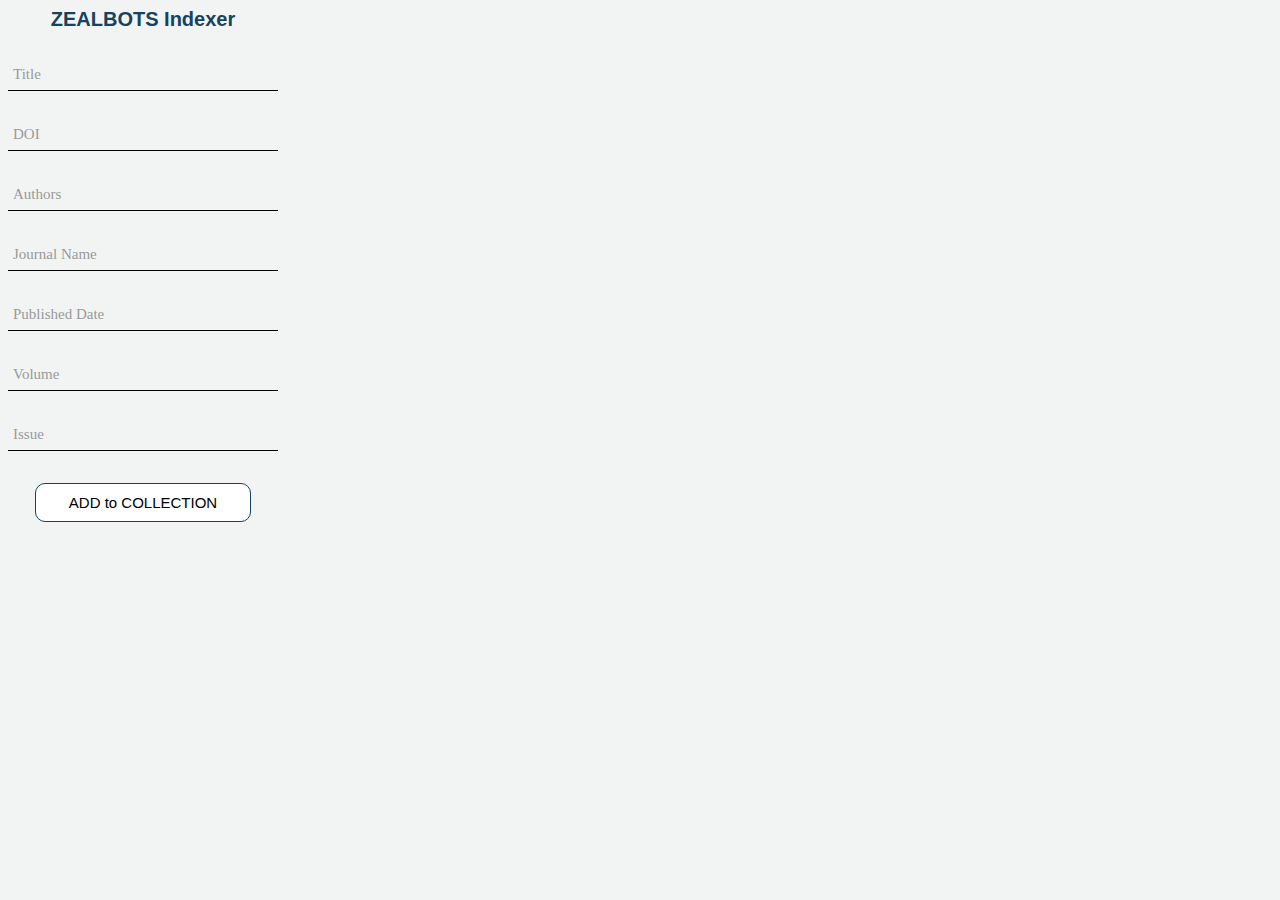
<file: add-on/index.html>
<html>
    <head>
    
        <Title>Zealbot Indexer</Title>
        <link rel="stylesheet" href="style.css">
        
    </head>
    <body>
        <center><h1> ZEALBOTS Indexer</h1></center>
        <center>
            <form id="form" action="">
            <div class="floating-form" id="body">

                <div class="floating-label">
                    <input required name="title" class="floating-input" type="text" id="title"  readonly placeholder="" >
                    <span class="highlight"></span>
                    <label>Title</label>
                </div>
                
                <div class="floating-label">
                    <input required name="doi" class="floating-input" type="text" id="doi"  readonly placeholder="" >
                    <span class="highlight"></span>
                    <label>DOI</label>
                </div>
               
                <div class="floating-label">
                    <input name="authors" class="floating-input" type="text" id="authors" readonly placeholder="" >
                    <span class="highlight"></span>
                    <label>Authors</label>
                </div>

                
                <div class="floating-label">
                    <input name="journal_name" class="floating-input" type="text" id="journal_name" readonly placeholder="" >
                    <span class="highlight"></span>
                    <label>Journal Name</label>
                </div>

                <div class="floating-label">
                    <input name="publish_date" class="floating-input" type="text" id="publish_date" readonly placeholder="" >
                    <span class="highlight"></span>
                    <label>Published Date</label>
                </div>

                <div class="floating-label">
                    <input name="volume" class="floating-input" type="text" id="volume" readonly placeholder="" >
                    <span class="highlight"></span>
                    <label>Volume</label>
                </div>

                <div class="floating-label">
                    <input name="issue" class="floating-input" type="text" id="issue" readonly placeholder="" >
                    <span class="highlight"></span>
                    <label>Issue</label>
                </div>

                <div class="floating-label" style="display: none;">
                    <input name="email" class="floating-input" type="text" id="email" required  placeholder="" >
                    <span class="highlight"></span>
                    <label>Email for notify </label>
                </div>

                <input class="btn" id="submit" type="submit" value="ADD to COLLECTION" >
                
            </div></form>
			<form>
            <div id='message'>
                <div class="floating-form" id="login_body"></div>
            </div>
            <input class="btn" id="login_submit" type="submit" value="LOGIN to ZEALBOTS" style="display: none;">
			</form>
        </center>
        
        <script src="script.js"></script>
        
    </body>
</html>
</file>
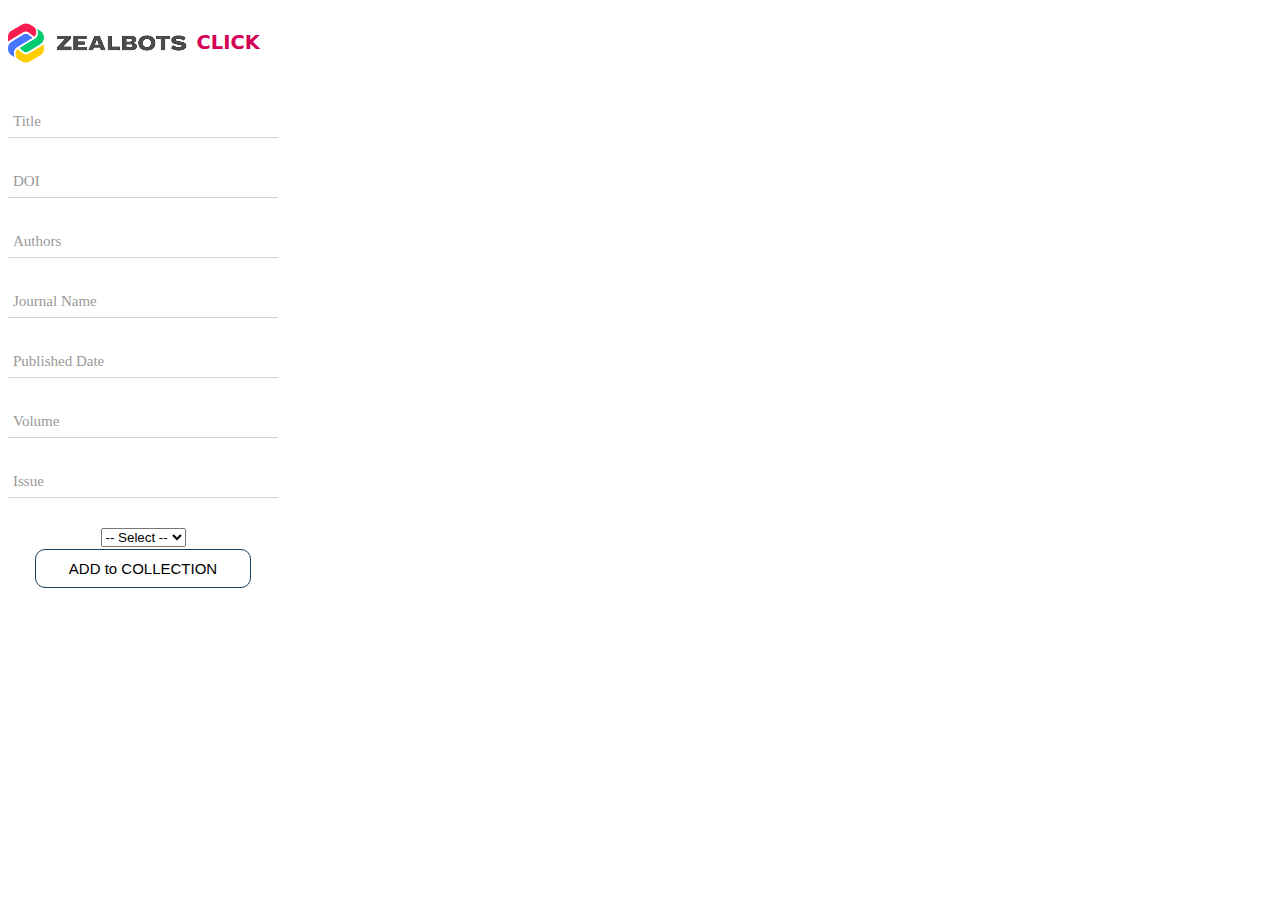
<file: Firefox-addon/index.html>
<html>
    <head>
    
        <Title>Zealbots Click</Title>
        <link rel="stylesheet" href="style.css">
    </head>
    
    <body>
        <center>
        <img src="./zealbots-click-white.svg" alt="logo.png" style="margin-top: -20px; margin-bottom: 10px; height: 110px; width: 300px;">
        </center>
        <center>
            <div class="floating-form" id="body">

                <div class="floating-label">
                    <input  required name="title" class="floating-input" type="text" id="title"  readonly placeholder="" >
                    <span class="highlight"></span>
                    <label>Title</label>
                </div>
                
                <div class="floating-label">
                    <input required  name="doi" class="floating-input" type="text" id="doi"  readonly placeholder="" >
                    <span class="highlight"></span>
                    <label>DOI</label>
                </div>
               
                <div class="floating-label">
                    <input name="authors" class="floating-input" type="text" id="authors" readonly placeholder="" >
                    <span class="highlight"></span>
                    <label>Authors</label>
                </div>

                <div class="floating-label">
                    <input name="journal_name" class="floating-input" type="text" id="journal_name" readonly placeholder="" >
                    <span class="highlight"></span>
                    <label>Journal Name</label>
                </div>

                <div class="floating-label">
                    <input name="publish_date" class="floating-input" type="text" id="publish_date" readonly placeholder="" >
                    <span class="highlight"></span>
                    <label>Published Date</label>
                </div>

                <div class="floating-label">
                    <input name="volume" class="floating-input" type="text" id="volume" readonly placeholder="" >
                    <span class="highlight"></span>
                    <label>Volume</label>
                </div>

                <div class="floating-label">
                    <input name="issue" class="floating-input" type="text" id="issue" readonly placeholder="" >
                    <span class="highlight"></span>
                    <label>Issue</label>
                </div>
                <select id="sel">
                    <option value="">-- Select --</option>
                </select>
                
                <input class="btn" id="submit" type="submit" value="ADD to COLLECTION" >
                
            </div>
            <div id="message"></div>
        </center>
        
        <script src="script.js"></script>
        
    </body>
</html>
</file>
<file: add-on/style.css>
body{
    background-color:    #f2f4f4   ;
    width: 270px; 
    overflow: hidden;
    
}
h1{
    color:  #154360 ;
    font-family: 'Helvetica';
    font-size: 20px;
    margin-bottom: 30px;
}

.btn{
    margin:2px;
    padding: 10px; 
    font-family: sans-serif;
    font-size: 15px;
    width: 80%;
    background-color: #ffffff;
    border-style: none;
    border: 1px solid #154360;
    border-radius: 10px;
}
.btn:hover{
    margin:2px;
    padding: 10px;
    font-family: sans-serif;
    font-size: 15px;
    width: 80%;
    background-color: #154360;
    color: #fff;
    border-style: none;
    border-radius: 10px;
}


/* Text box */


/****  floating-Lable style start ****/
  
.floating-label { 
    position:relative; 
    margin-bottom:30px; 
  }

  .floating-input , .floating-select {
    font-size:15px;
    padding:4px 4px;
    display:block;
    width:100%;
    height:30px;
    background-color: transparent;
    border:none;
    border-bottom:1px solid #000000;
  }
  
  .floating-input:focus , .floating-select:focus {
       outline:none;
       border-bottom:2px solid #154360; 
  }
  
  label {
    color:#999; 
    font-size:15px;
    font-weight:normal;
    position:absolute;
    pointer-events:none;
    left:5px;
    top:5px;
    transition:0.2s ease all; 
    -moz-transition:0.2s ease all; 
    -webkit-transition:0.2s ease all;
  }
  
  .floating-input:focus ~ label, .floating-input:not(:placeholder-shown) ~ label {
    top:-18px;
    font-size:15px;
    color:#154360;
  }
  
  .floating-select:focus ~ label , .floating-select:not([value=""]):valid ~ label {
    top:-18px;
    font-size:15px;
    color:#154360;
  }
  
/* highlighter */
.highlight {
  position:absolute;
  height:50%; 
  width:100%; 
  top:15%; 
  left:0;
  pointer-events:none;
  opacity:0.1;
}

/* active state */
  .floating-input:focus ~ .bar:before, .floating-input:focus ~ .bar:after, .floating-select:focus ~ .bar:before, .floating-select:focus ~ .bar:after {
    width:50%;
  }
  
  *, *:before, *:after {
      -webkit-box-sizing: border-box;
      -moz-box-sizing: border-box;
      box-sizing: border-box;
  }
  
  .floating-textarea {
     min-height: 30px;
     max-height: 260px; 
     overflow:hidden;
    overflow-x: hidden; 
  }
  
  /* active state */
  .floating-input:focus ~ .highlight , .floating-select:focus ~ .highlight {
    -webkit-animation:inputHighlighter 0.3s ease;
    -moz-animation:inputHighlighter 0.3s ease;
    animation:inputHighlighter 0.3s ease;
  }
  
 
/* animation */
@-webkit-keyframes inputHighlighter {
	from { background:#154360; }
  to 	{ width:0; background:transparent; }
}
@-moz-keyframes inputHighlighter {
	from { background:#154360; }
  to 	{ width:0; background:transparent; }
}
@keyframes inputHighlighter {
	from { background:#154360; }
  to 	{ width:0; background:transparent; }
}

  /****  floating-Lable style end ****/
</file>
<file: Firefox-addon/style.css>
body{
    width: 270px; 
    overflow: hidden;
    
}
h1{
    color:  #154360 ;
    font-family: 'Helvetica';
    font-size: 20px;
    margin-bottom: 30px;
}

.btn{
    margin:2px;
    padding: 10px; 
    font-family: sans-serif;
    font-size: 15px;
    width: 80%;
    background-color: #ffffff;
    border-style: none;
    border: 1px solid #154360;
    border-radius: 10px;
}
.btn:hover{
    margin:2px;
    padding: 10px;
    font-family: sans-serif;
    font-size: 15px;
    width: 80%;
    background-color: #154360;
    color: #fff;
    border-style: none;
    border-radius: 10px;
}


/* Text box */


/****  floating-Lable style start ****/
  
.floating-label { 
    position:relative; 
    margin-bottom:30px; 
  }

  .floating-input , .floating-select {
    font-size:15px;
    padding:4px 4px;
    display:block;
    width:100%;
    height:30px;
    background-color: transparent;
    border:none;
    border-bottom:1px solid lightgray;
  }
  
  .floating-input:focus , .floating-select:focus {
       outline:none;
       border-bottom:2px solid #154360; 
  }
  
  label {
    color:#999; 
    font-size:15px;
    font-weight:normal;
    position:absolute;
    pointer-events:none;
    left:5px;
    top:5px;
    transition:0.2s ease all; 
    -moz-transition:0.2s ease all; 
    -webkit-transition:0.2s ease all;
  }
  
  .floating-input:focus ~ label, .floating-input:not(:placeholder-shown) ~ label {
    top:-18px;
    font-size:15px;
    color:#154360;
  }
  
  .floating-select:focus ~ label , .floating-select:not([value=""]):valid ~ label {
    top:-18px;
    font-size:15px;
    color:#154360;
  }
  
/* highlighter */
.highlight {
  position:absolute;
  height:50%; 
  width:100%; 
  top:15%; 
  left:0;
  pointer-events:none;
  opacity:0.1;
}

/* active state */
  .floating-input:focus ~ .bar:before, .floating-input:focus ~ .bar:after, .floating-select:focus ~ .bar:before, .floating-select:focus ~ .bar:after {
    width:50%;
  }
  
  *, *:before, *:after {
      -webkit-box-sizing: border-box;
      -moz-box-sizing: border-box;
      box-sizing: border-box;
  }
  
  .floating-textarea {
     min-height: 30px;
     max-height: 260px; 
     overflow:hidden;
    overflow-x: hidden; 
  }
  
  /* active state */
  .floating-input:focus ~ .highlight , .floating-select:focus ~ .highlight {
    -webkit-animation:inputHighlighter 0.3s ease;
    -moz-animation:inputHighlighter 0.3s ease;
    animation:inputHighlighter 0.3s ease;
  }
  
 
/* animation */
@-webkit-keyframes inputHighlighter {
	from { background:#154360; }
  to 	{ width:0; background:transparent; }
}
@-moz-keyframes inputHighlighter {
	from { background:#154360; }
  to 	{ width:0; background:transparent; }
}
@keyframes inputHighlighter {
	from { background:#154360; }
  to 	{ width:0; background:transparent; }
}
</file>
